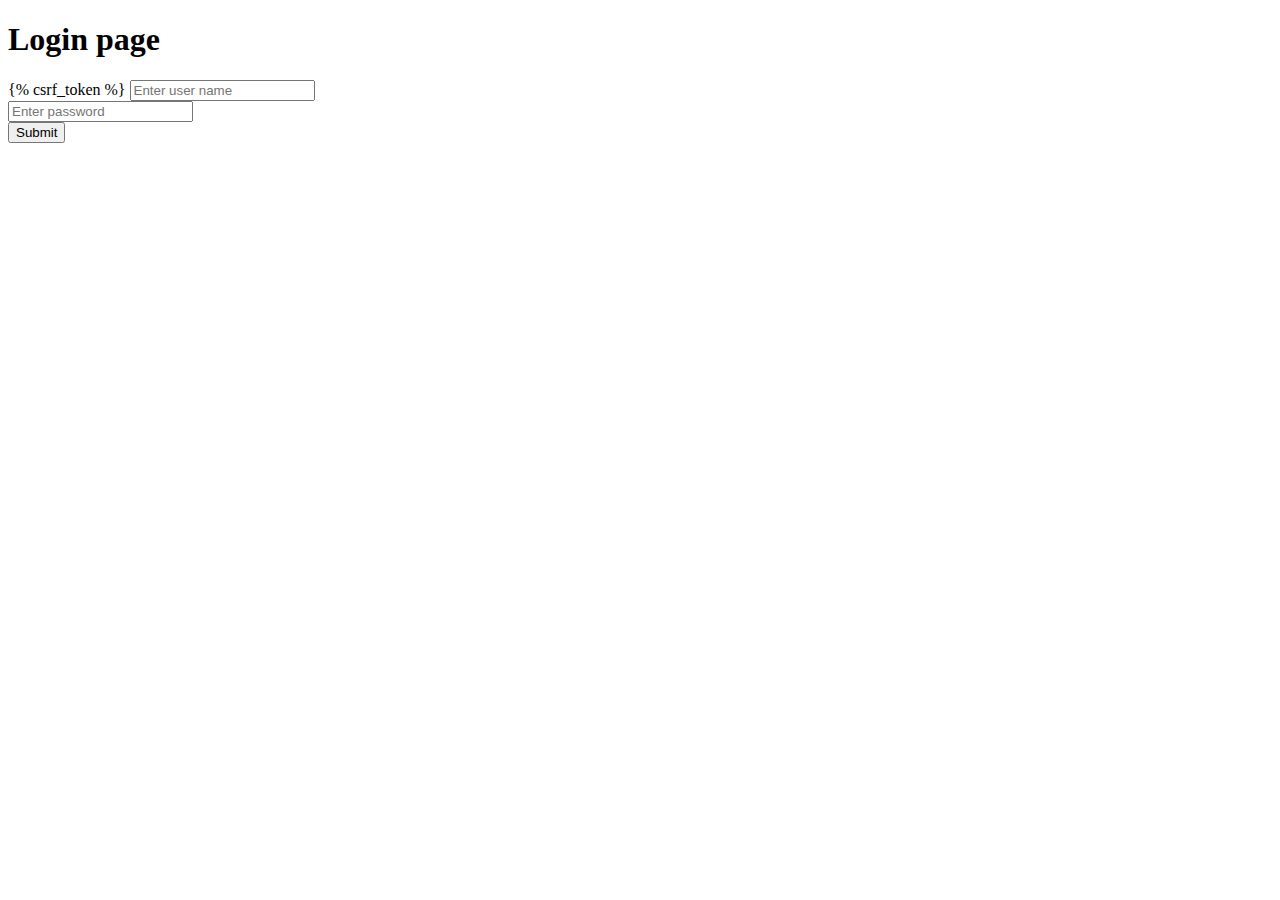
<file: travell_project/templates/login.html>
<!DOCTYPE html>
<html lang="en">
<head>
    <meta charset="UTF-8">
    <title>login</title>
</head>
<body>
<h1>Login page</h1>
<form action="login", method="POST">
    {% csrf_token %}
    <input type="text" name="username" placeholder="Enter user name"><br>
    <input type="password" name="password" placeholder="Enter password"><br>
    <input type="submit">

</form>
</body>
</html>
</file>
